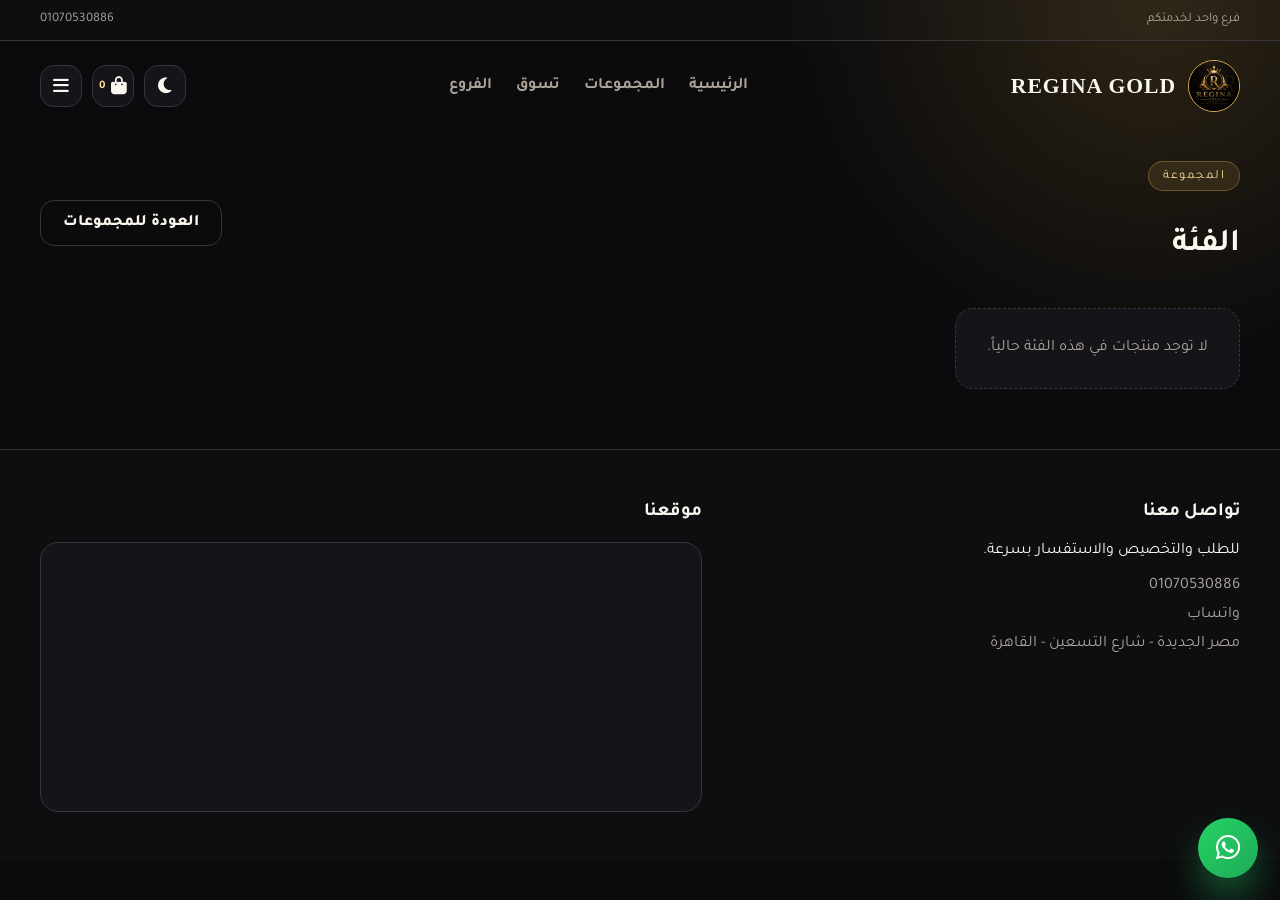
<file: category.html>
<!doctype html>
<html lang="ar" dir="rtl">
<head>
  <meta charset="utf-8">
  <meta name="viewport" content="width=device-width,initial-scale=1">
  <meta name="theme-color" content="#0b0b0d">
  <title>الفئة | Regina Gold</title>
  <link rel="icon" href="0.png">
  <link rel="preconnect" href="https://fonts.googleapis.com">
  <link rel="preconnect" href="https://fonts.gstatic.com" crossorigin>
  <link href="https://fonts.googleapis.com/css2?family=Tajawal:wght@400;500;700&display=swap" rel="stylesheet">
  <link rel="stylesheet" href="https://cdnjs.cloudflare.com/ajax/libs/font-awesome/6.5.2/css/all.min.css" crossorigin="anonymous" referrerpolicy="no-referrer">
  <link rel="stylesheet" href="assets/css/style.css">
  <link rel="stylesheet" href="assets/css/store-extra.css">
</head>
<body>
  <div class="top-bar">
    <div class="container top-inner">
      <span>فرع واحد لخدمتكم</span>
      <a href="tel:01070530886">01070530886</a>
    </div>
  </div>

  <header class="container header">
    <a class="brand" href="index.html" aria-label="الرئيسية">
      <img src="0.png" alt="Regina Gold logo">
      <span>REGINA GOLD</span>
    </a>

    <nav class="main-nav" aria-label="التنقل الرئيسي">
      <a href="index.html#home">الرئيسية</a>
      <a href="index.html#collections">المجموعات</a>
      <a href="index.html#collections">تسوق</a>
      <a href="index.html#contact">الفروع</a>
    </nav>

    <div class="header-actions">
      <button class="icon-btn theme-btn" id="theme" aria-label="تبديل المظهر"><i class="fa-solid fa-moon"></i></button>
      <button class="icon-btn cart-btn" id="cartButton" aria-label="السلة"><i class="fa-solid fa-bag-shopping"></i> <b id="cartCount">0</b></button>
      <button class="icon-btn menu-btn" id="menu" aria-label="القائمة"><i class="fa-solid fa-bars"></i></button>
    </div>
  </header>

  <aside class="side-panel" id="side">
    <button class="close" data-sideclose aria-label="إغلاق القائمة">×</button>
    <a href="index.html#home">الرئيسية</a>
    <a href="index.html#collections">المجموعات</a>
    <a href="index.html#collections">تسوق الآن</a>
    <a href="index.html#contact">فروع روجينا جولد</a>
  </aside>

  <main class="category-page">
    <div class="container">
      <div class="category-header-page">
        <div>
          <span class="eyebrow">المجموعة</span>
          <h1 id="categoryPageTitle">الفئة</h1>
        </div>
        <a class="btn ghost" href="index.html#collections">العودة للمجموعات</a>
      </div>
      <div class="category-grid" id="categoryProducts"></div>
    </div>
  </main>

  <footer class="site-footer reveal" id="contact">
    <div class="container footer-grid">
      <div>
        <h3>تواصل معنا</h3>
        <p>للطلب والتخصيص والاستفسار بسرعة.</p>
        <ul class="footer-list">
          <li><a href="tel:01070530886">01070530886</a></li>
          <li><a href="https://wa.me/201070530886" target="_blank" rel="noopener">واتساب</a></li>
          <li id="storeAddress">مصر الجديدة - شارع التسعين - القاهرة</li>
        </ul>
      </div>
      <div>
        <h3>موقعنا</h3>
        <div class="map-wrap">
          <iframe id="storeMap" title="موقعنا" loading="lazy" referrerpolicy="no-referrer-when-downgrade" allowfullscreen></iframe>
        </div>
      </div>
    </div>
  </footer>

  <div class="overlay" id="detailModal">
    <div class="dialog">
      <div class="dialog-head">
        <h2 id="detailTitle">تفاصيل المنتج</h2>
        <button class="close" data-close aria-label="إغلاق التفاصيل">×</button>
      </div>
      <img class="detail-main" id="detailImage" alt="">
      <div class="gallery" id="detailGallery"></div>
      <div class="tags" id="detailTags"></div>
      <p class="desc" id="detailDescription"></p>
      <div class="detail-price" id="detailPrice"></div>
      <p class="stock-note" id="detailStock"></p>
      <div class="card-actions">
        <button class="btn" id="detailAdd" type="button">أضف للسلة</button>
        <button class="btn ghost" id="detailBuy" type="button">شراء مباشر</button>
        <button class="btn ghost" id="detailShare" type="button">مشاركة</button>
      </div>
    </div>
  </div>

  <div class="overlay" id="cartModal">
    <div class="dialog cart-dialog">
      <div class="dialog-head">
        <h2>السلة</h2>
        <button class="close" data-close aria-label="إغلاق السلة">×</button>
      </div>
      <div class="cart-items" id="cartItems"></div>
      <div class="cart-footer">
        <strong id="total">الإجمالي: 0 ج.م</strong>
        <button id="checkout" class="btn" type="button">تأكيد الطلب</button>
      </div>
    </div>
  </div>

  <div class="overlay" id="orderModal">
    <div class="dialog order-dialog">
      <div class="dialog-head">
        <h2>تأكيد الطلب</h2>
        <button class="close" data-close aria-label="إغلاق الطلب">×</button>
      </div>
      <form id="orderForm">
        <div class="field full">
          <label>اسم العميل</label>
          <input id="customerName" required placeholder="اسمك بالكامل">
        </div>
        <div class="field">
          <label>رقم الهاتف</label>
          <input id="phone" required type="tel" placeholder="010...">
        </div>
        <div class="field">
          <label>هاتف إضافي</label>
          <input id="secondaryPhone" type="tel" placeholder="اختياري">
        </div>
        <div class="field full">
          <label>البريد الإلكتروني</label>
          <input id="email" type="email" placeholder="اختياري">
        </div>
        <div class="field">
          <label>المحافظة</label>
          <select id="governorate" required>
            <option value="">اختر المحافظة</option>
            <option>القاهرة</option>
            <option>الجيزة</option>
            <option>القليوبية</option>
            <option>الإسكندرية</option>
            <option>أخرى</option>
          </select>
        </div>
        <div class="field">
          <label>المدينة / المنطقة</label>
          <input id="area" required placeholder="مثال: مصر الجديدة">
        </div>
        <div class="field full">
          <label>العنوان بالتفصيل</label>
          <textarea id="address" required placeholder="العنوان الكامل"></textarea>
        </div>
        <div class="field full">
          <label>طريقة الدفع</label>
          <select id="payment" required>
            <option value="الدفع عند الاستلام">الدفع عند الاستلام</option>
            <option value="تحويل بنكي">تحويل بنكي</option>
            <option value="فودافون كاش">فودافون كاش</option>
          </select>
        </div>
        <div class="field full">
          <label>ملاحظات</label>
          <textarea id="notes" placeholder="أي ملاحظات خاصة"></textarea>
        </div>

        <div class="field full">
          <label>المنتجات المختارة</label>
          <p class="mini-intro" id="orderIntro"></p>
        </div>

        <button class="btn" type="submit">إرسال الطلب</button>
      </form>
    </div>
  </div>

  <a class="floating-whatsapp" href="https://wa.me/201070530886" target="_blank" rel="noopener" aria-label="واتساب">
    <i class="fa-brands fa-whatsapp"></i>
  </a>

  <script src="assets/js/config.js"></script>
  <script src="assets/js/app.js"></script>
</body>
</html>
</file>
<file: assets/css/style.css>
﻿:root {
  --bg: #0b0b0d;
  --paper: #151419;
  --card: #1d1b20;
  --text: #fbf7ef;
  --muted: #aca49a;
  --gold: #dcae55;
  --goldlite: #ffe29a;
  --line: #39333a;
  --glass: rgba(21, 20, 25, 0.86);
  --shadow: 0 25px 60px rgba(0,0,0,0.38);
  --radius: 22px;
}

body.light {
  --bg: #f9f6ef;
  --paper: #fffdfa;
  --card: #f3eee5;
  --text: #1d1915;
  --muted: #73695d;
  --gold: #9f6b19;
  --goldlite: #bb8426;
  --line: #e4d9c9;
  --glass: rgba(255, 253, 250, 0.92);
  --shadow: 0 22px 50px rgba(111, 84, 32, 0.12);
}

body.light .header,
body.light .top-bar,
body.light .site-footer,
body.light .category,
body.light .card,
body.light .panel,
body.light .item,
body.light .dialog,
body.light .side-panel,
body.light .perk,
body.light .control,
body.light .field input,
body.light .field select,
body.light .field textarea,
body.light .icon-btn {
  background: var(--paper);
  color: var(--text);
}

body.light .control,
body.light .field input,
body.light .field select,
body.light .field textarea {
  border-color: var(--line);
}

body.light .hero {
  background-image: linear-gradient(135deg, rgba(255,255,255,0.78), rgba(255,255,255,0.52)), url('0.png');
}

body.light .btn.ghost {
  color: var(--text);
  border-color: var(--line);
}

body.light .overlay {
  background: rgba(30, 24, 17, 0.38);
}

* { box-sizing: border-box; }
html { scroll-behavior: smooth; }
html, body {
  width: 100%;
  max-width: 100%;
  overflow-x: hidden;
}

body {
  margin: 0;
  min-height: 100vh;
  background: radial-gradient(circle at 90% 0%, rgba(198, 149, 50, 0.18), transparent 25%), var(--bg);
  color: var(--text);
  font-family: 'Tajawal', Arial, sans-serif;
  transition: background .35s ease, color .35s ease;
}

main {
  width: 100%;
  overflow-x: hidden;
}

a { color: inherit; text-decoration: none; }
button, input, select, textarea { font: inherit; }
button { cursor: pointer; }
img { max-width: 100%; display: block; }

.container { width: min(1200px, calc(100% - 32px)); margin: 0 auto; }

.top-bar {
  border-bottom: 1px solid var(--line);
  background: rgba(255,255,255,0.01);
  color: var(--muted);
  font-size: .82rem;
}

.top-inner {
  display: flex;
  align-items: center;
  justify-content: space-between;
  gap: 16px;
  min-height: 40px;
}

.header {
  display: flex;
  align-items: center;
  justify-content: space-between;
  gap: 18px;
  min-height: 90px;
}

.header-search-wrap {
  position: relative;
  flex: 1;
  max-width: 500px;
  margin-inline: auto;
}

.header-search {
  width: 100%;
  min-height: 48px;
  border-radius: 999px;
  border: 1px solid var(--line);
  background: var(--paper);
  color: var(--text);
  padding: 0 18px;
  outline: none;
}

.search-suggestions {
  position: absolute;
  top: calc(100% + 8px);
  right: 0;
  left: 0;
  background: var(--paper);
  border: 1px solid var(--line);
  border-radius: 16px;
  box-shadow: var(--shadow);
  display: none;
  z-index: 30;
  overflow: hidden;
}

.search-suggestions.show {
  display: block;
}

.search-suggestion,
.suggestion-empty {
  display: block;
  width: 100%;
  text-align: right;
  padding: 12px 14px;
  border: 0;
  background: transparent;
  color: var(--text);
  border-bottom: 1px solid var(--line);
}

.search-suggestion:last-child {
  border-bottom: 0;
}

.search-suggestion:hover {
  background: rgba(220,174,85,0.08);
}

.brand {
  display: inline-flex;
  align-items: center;
  gap: 12px;
  font-weight: 800;
  letter-spacing: 1px;
  font-size: 1.35rem;
  font-family: Georgia, serif;
}

.brand img {
  width: 52px;
  height: 52px;
  object-fit: cover;
  border-radius: 50%;
  border: 1px solid var(--gold);
}

.main-nav {
  display: flex;
  align-items: center;
  gap: 24px;
  font-weight: 700;
}

.main-nav a {
  color: var(--muted);
  transition: color .2s ease;
}

.main-nav a:hover { color: var(--text); }

.header-actions { display: flex; align-items: center; gap: 10px; }

.icon-btn {
  width: 42px;
  height: 42px;
  border-radius: 14px;
  background: var(--paper);
  color: var(--text);
  border: 1px solid var(--line);
  display: inline-flex;
  align-items: center;
  justify-content: center;
  gap: 6px;
  transition: transform .2s ease, border-color .2s ease, background .25s ease, color .25s ease;
}

.icon-btn i {
  font-size: 0.95rem;
  line-height: 1;
}

.icon-btn:hover {
  transform: translateY(-2px);
  border-color: var(--gold);
}

.theme-btn, .cart-btn, .menu-btn {
  min-width: 42px;
  padding: 0 10px;
}

.cart-btn b {
  font-size: 0.72rem;
  color: var(--goldlite);
}

.hero {
  position: relative;
  min-height: 600px;
  display: grid;
  place-items: center;
  text-align: center;
  overflow: hidden;
  border-top: 1px solid var(--line);
  border-bottom: 1px solid var(--line);
  background: linear-gradient(135deg, rgba(8,7,5,0.75), rgba(8,7,5,0.4)), url('0.png') center/cover no-repeat;
}

.hero-overlay {
  position: absolute;
  inset: 0;
  background: radial-gradient(circle at center, rgba(220,174,85,0.18), transparent 35%);
}

.hero-content {
  position: relative;
  z-index: 1;
  max-width: 740px;
  padding: 40px 16px;
}

.eyebrow {
  display: inline-block;
  background: rgba(220,174,85,0.12);
  border: 1px solid rgba(220,174,85,0.35);
  color: var(--goldlite);
  border-radius: 999px;
  padding: 7px 14px;
  font-size: .78rem;
  letter-spacing: 1.5px;
  margin-bottom: 14px;
}

.hero h1 {
  margin: 0 0 16px;
  font-size: clamp(2.5rem, 5vw, 5rem);
  line-height: 1.1;
}

.hero p {
  margin: 0 auto 24px;
  max-width: 620px;
  font-size: 1.1rem;
  color: rgba(255,255,255,0.9);
}

.hero-actions {
  display: flex;
  justify-content: center;
  gap: 12px;
  flex-wrap: wrap;
}

.btn {
  display: inline-flex;
  align-items: center;
  justify-content: center;
  min-height: 46px;
  padding: 0 22px;
  border-radius: 14px;
  border: 1px solid transparent;
  background: linear-gradient(135deg, var(--gold), #f0c574);
  color: #24180a;
  font-weight: 800;
  box-shadow: 0 20px 35px rgba(220, 174, 85, 0.2);
  transition: transform .2s ease, box-shadow .2s ease;
}

.btn:hover { transform: translateY(-2px); }
.btn.ghost {
  background: transparent;
  border-color: var(--line);
  color: var(--text);
  box-shadow: none;
}

.heading {
  display: flex;
  justify-content: space-between;
  align-items: end;
  gap: 16px;
  margin: 28px 0 18px;
}

.heading h2 {
  margin: 0;
  font-size: clamp(1.7rem, 3vw, 2.6rem);
}

.heading p {
  margin: 8px 0 0;
  color: var(--muted);
}

.categories {
  display: flex;
  flex-direction: column;
  gap: 18px;
}

.category-section {
  background: var(--paper);
  border: 1px solid var(--line);
  border-radius: 22px;
  padding: 16px 14px 14px;
  box-shadow: var(--shadow);
}

.category-header {
  display: flex;
  align-items: center;
  justify-content: space-between;
  gap: 14px;
  margin-bottom: 12px;
}

.category-title-wrap {
  display: flex;
  align-items: center;
  gap: 12px;
}

.category-title-wrap h3 {
  margin: 0;
  font-size: 1.2rem;
}

.category-title-wrap small {
  color: var(--muted);
}

.category-title-wrap .icon {
  width: 42px;
  height: 42px;
  display: grid;
  place-items: center;
  background: rgba(220,174,85,0.12);
  border-radius: 14px;
  color: var(--gold);
}

.category-rail-wrap {
  display: grid;
  grid-template-columns: 34px 1fr 34px;
  gap: 8px;
  align-items: center;
}

.category-rail {
  display: flex;
  gap: 12px;
  overflow-x: auto;
  scroll-behavior: smooth;
  padding-bottom: 6px;
  scrollbar-width: thin;
}

.mini-product {
  min-width: 210px;
  background: var(--card);
  border: 1px solid var(--line);
  border-radius: 18px;
  overflow: hidden;
  cursor: pointer;
}

.mini-product img {
  width: 100%;
  height: 160px;
  object-fit: cover;
}

.mini-product-body {
  padding: 10px 12px 12px;
}

.mini-product-body h4 {
  margin: 0 0 4px;
  font-size: 1rem;
}

.mini-product-body p {
  margin: 0;
  color: var(--goldlite);
  font-weight: 700;
}

.empty-mini {
  min-width: 210px;
  display: grid;
  place-items: center;
  min-height: 150px;
  color: var(--muted);
  border: 1px dashed var(--line);
  border-radius: 18px;
}

.rail-button {
  width: 34px;
  height: 34px;
  border-radius: 12px;
  border: 1px solid var(--line);
  background: var(--paper);
  color: var(--text);
  font-size: 1.6rem;
}

.small-btn {
  min-height: 36px;
  padding: 0 12px;
  font-size: 0.8rem;
}

.experiences {
  display: grid;
  grid-template-columns: repeat(5, minmax(0, 1fr));
  gap: 12px;
  margin-top: 30px;
  margin-bottom: 42px;
}

.experience-item {
  background: transparent;
  border: 1px solid var(--line);
  border-radius: 16px;
  padding: 16px 12px;
  text-align: center;
  color: var(--text);
  font-weight: 600;
  min-height: 90px;
  display: flex;
  align-items: center;
  justify-content: center;
  line-height: 1.7;
}

.category:hover {
  transform: translateY(-6px);
  border-color: rgba(220,174,85,0.6);
  box-shadow: var(--shadow);
}

.category .icon {
  width: 44px;
  height: 44px;
  display: grid;
  place-items: center;
  background: rgba(220,174,85,0.12);
  border-radius: 14px;
  color: var(--gold);
}

.shop-tools {
  margin-bottom: 20px;
}

.filter-toggle {
  display: none;
  margin-bottom: 12px;
  background: var(--paper);
  color: var(--text);
  border: 1px solid var(--line);
  border-radius: 12px;
  padding: 10px 16px;
}

.controls {
  display: grid;
  grid-template-columns: 2fr 1fr 1fr 1fr;
  gap: 12px;
}

.control {
  width: 100%;
  min-height: 48px;
  background: var(--paper);
  color: var(--text);
  border: 1px solid var(--line);
  border-radius: 14px;
  padding: 0 14px;
}

.floating-whatsapp {
  position: fixed;
  right: 22px;
  bottom: 22px;
  width: 60px;
  height: 60px;
  border-radius: 50%;
  background: linear-gradient(135deg, #25d366, #1faa57);
  color: white;
  display: grid;
  place-items: center;
  box-shadow: 0 20px 35px rgba(37, 211, 102, 0.35);
  z-index: 1000;
  font-size: 28px;
}

.floating-facebook {
  position: fixed;
  right: 22px;
  bottom: 96px;
  width: 60px;
  height: 60px;
  border-radius: 50%;
  background: linear-gradient(135deg, #1877f2, #0b5fd1);
  color: white;
  display: grid;
  place-items: center;
  box-shadow: 0 20px 35px rgba(24, 119, 242, 0.32);
  z-index: 1000;
  font-size: 26px;
}

.floating-whatsapp:hover,
.floating-facebook:hover {
  transform: translateY(-2px);
}

.products {
  display: grid;
  grid-template-columns: repeat(4, minmax(0, 1fr));
  gap: 20px;
}

.reviews {
  display: grid;
  grid-template-columns: repeat(3, minmax(0, 1fr));
  gap: 18px;
  margin-bottom: 30px;
}

.review-card {
  background: var(--paper);
  border: 1px solid var(--line);
  border-radius: 18px;
  padding: 14px 12px;
  box-shadow: var(--shadow);
  font-size: 0.82rem;
}

.review-card p {
  margin: 0;
  line-height: 1.8;
  font-size: 0.8rem;
}

.review-top {
  display: flex;
  align-items: center;
  justify-content: space-between;
  gap: 12px;
  margin-bottom: 12px;
}

.review-user {
  display: flex;
  align-items: center;
  gap: 10px;
}

.review-avatar {
  width: 38px;
  height: 38px;
  border-radius: 50%;
  background: rgba(220,174,85,0.12);
  color: var(--gold);
  display: grid;
  place-items: center;
  font-weight: 700;
}

.review-rating {
  color: var(--gold);
  font-size: 1rem;
  letter-spacing: 1px;
}

.category-page {
  padding: 30px 0 60px;
}

.category-header-page {
  display: flex;
  align-items: center;
  justify-content: space-between;
  gap: 18px;
  margin-bottom: 22px;
}

.category-grid {
  display: grid;
  grid-template-columns: repeat(4, minmax(0, 1fr));
  gap: 20px;
}

.category-page .card {
  background: var(--paper);
}

.category-page .empty {
  background: var(--paper);
  border: 1px dashed var(--line);
  border-radius: 18px;
  padding: 30px;
  text-align: center;
  color: var(--muted);
}

.card {
  position: relative;
  background: rgba(255,255,255,0.01);
  border: 1px solid var(--line);
  border-radius: 24px;
  overflow: hidden;
  transition: transform .35s ease, border-color .35s ease, box-shadow .35s ease;
}

.card:hover {
  transform: translateY(-8px);
  border-color: rgba(220,174,85,0.6);
  box-shadow: var(--shadow);
}

.card img {
  width: 100%;
  height: 260px;
  object-fit: cover;
  transition: transform .45s ease;
}

.card:hover img { transform: scale(1.04); }

.card-body { padding: 16px; }

.tags {
  display: flex;
  gap: 8px;
  flex-wrap: wrap;
  margin-bottom: 10px;
}

.tag {
  display: inline-flex;
  align-items: center;
  padding: 7px 10px;
  border-radius: 999px;
  background: rgba(220,174,85,0.12);
  border: 1px solid rgba(220,174,85,0.2);
  color: var(--goldlite);
  font-size: .74rem;
}

.card h3 {
  margin: 0 0 8px;
  font-size: 1.12rem;
}

.desc {
  margin: 0 0 12px;
  color: var(--muted);
  font-size: .9rem;
  line-height: 1.8;
  min-height: 58px;
}

.price {
  display: flex;
  align-items: baseline;
  gap: 10px;
  flex-wrap: wrap;
  color: var(--goldlite);
  font-size: 1.25rem;
  font-weight: 800;
  margin-bottom: 12px;
}

.old-price {
  text-decoration: line-through;
  color: var(--muted);
  font-size: .9rem;
  font-weight: 600;
}

.card-actions {
  display: flex;
  gap: 10px;
  flex-wrap: wrap;
}

.card-actions .btn {
  flex: 1 1 140px;
}

.experiences {
  display: grid;
  grid-template-columns: repeat(5, minmax(0, 1fr));
  gap: 12px;
  margin-top: 30px;
  margin-bottom: 42px;
}

.experience-item {
  background: rgba(220,174,85,0.03);
  border: 1px solid var(--line);
  border-radius: 16px;
  padding: 16px 12px;
  text-align: center;
  color: var(--text);
  font-weight: 600;
  min-height: 90px;
  display: flex;
  align-items: center;
  justify-content: center;
  line-height: 1.7;
}

.social-proof {
  display: grid;
  grid-template-columns: repeat(5, minmax(0, 1fr));
  gap: 12px;
  margin: 10px auto 32px;
}

.social-proof-item {
  display: flex;
  align-items: center;
  justify-content: center;
  gap: 8px;
  min-height: 86px;
  border: 1px solid var(--line);
  border-radius: 18px;
  background: rgba(255,255,255,0.02);
  color: var(--text);
  font-weight: 700;
  text-align: center;
  padding: 10px 12px;
}

.social-proof-item span {
  font-size: 1.4rem;
}

.follow-banner {
  display: flex;
  align-items: center;
  justify-content: space-between;
  gap: 18px;
  padding: 20px 24px;
  background: linear-gradient(135deg, rgba(220,174,85,0.09), rgba(255,255,255,0.02));
  border: 1px solid var(--line);
  border-radius: 22px;
  margin: 8px auto 42px;
}

.follow-banner h3 {
  margin: 8px 0 0;
  font-size: clamp(1.2rem, 2vw, 1.8rem);
}

.site-footer {
  background: rgba(255,255,255,0.01);
  border-top: 1px solid var(--line);
  padding: 32px 0 48px;
}

.footer-grid {
  display: grid;
  grid-template-columns: 1fr 1.3fr;
  gap: 28px;
}

.footer-list {
  list-style: none;
  padding: 0;
  margin: 16px 0 0;
  display: grid;
  gap: 10px;
  color: var(--muted);
}

.map-wrap {
  border-radius: 18px;
  overflow: hidden;
  border: 1px solid var(--line);
  min-height: 260px;
  background: var(--paper);
}

.map-wrap iframe {
  width: 100%;
  min-height: 260px;
  border: 0;
}

.overlay {
  position: fixed;
  inset: 0;
  background: rgba(0,0,0,0.62);
  display: none;
  place-items: center;
  padding: 18px;
  z-index: 100;
}

.overlay.show {
  display: grid;
}

.dialog {
  width: min(620px, 100%);
  max-height: 90vh;
  overflow: auto;
  background: var(--paper);
  border: 1px solid var(--line);
  border-radius: 26px;
  padding: 20px;
  box-shadow: var(--shadow);
}

.dialog-head {
  display: flex;
  align-items: center;
  justify-content: space-between;
  gap: 12px;
}

.share-dialog {
  width: min(420px, 100%);
}

.share-options {
  display: grid;
  gap: 10px;
  margin-top: 18px;
}

.close {
  width: 38px;
  height: 38px;
  border-radius: 12px;
  border: 1px solid var(--line);
  background: transparent;
  color: var(--text);
  font-size: 1.5rem;
}

.cart-dialog, .order-dialog { width: min(620px, 100%); }

.cart-row {
  display: flex;
  justify-content: space-between;
  align-items: center;
  gap: 16px;
  padding: 12px 0;
  border-bottom: 1px solid var(--line);
}

.cart-footer {
  display: flex;
  justify-content: space-between;
  align-items: center;
  gap: 16px;
  margin-top: 18px;
  padding-top: 12px;
  border-top: 1px solid var(--line);
}

.cart-quantity {
  display: inline-flex;
  align-items: center;
  gap: 8px;
  margin-top: 8px;
}

.cart-quantity button {
  width: 28px;
  height: 28px;
  border-radius: 8px;
  background: var(--paper);
  border: 1px solid var(--line);
  color: var(--text);
}

.field {
  display: flex;
  flex-direction: column;
  gap: 8px;
  margin-bottom: 14px;
}

.field label { color: var(--muted); font-weight: 700; }
.field input, .field select, .field textarea {
  width: 100%;
  border: 1px solid var(--line);
  border-radius: 14px;
  background: rgba(255, 255, 255, 0.01);
  color: var(--text);
  padding: 12px 14px;
}

.field textarea { min-height: 120px; resize: vertical; }

.mini-intro {
  color: var(--muted);
  margin: 0;
  line-height: 1.8;
}

.detail-main {
  width: 100%;
  height: 360px;
  object-fit: cover;
  border-radius: 18px;
  margin-top: 18px;
  border: 1px solid var(--line);
  transition: opacity .45s ease, transform .45s ease;
  animation: detailImageFade .45s ease;
}

.gallery {
  display: grid;
  grid-template-columns: repeat(3, minmax(0, 1fr));
  gap: 10px;
  margin: 16px 0;
}

.gallery img {
  width: 100%;
  height: 90px;
  object-fit: cover;
  border-radius: 12px;
  border: 1px solid var(--line);
  transition: transform .25s ease, border-color .25s ease, opacity .25s ease;
  cursor: pointer;
}

.gallery img.active {
  border-color: var(--highlight);
  opacity: 1;
  transform: scale(1.02);
}

@keyframes detailImageFade {
  from { opacity: 0.3; transform: scale(0.98); }
  to { opacity: 1; transform: scale(1); }
}

#detailTags { margin-bottom: 14px; }
#detailDescription { color: var(--muted); line-height: 1.9; white-space: pre-line; }
#detailPrice { margin: 16px 0; }

.desc { white-space: pre-line; }

.reveal {
  opacity: 0;
  transform: translateY(24px);
  transition: opacity .7s ease, transform .7s ease;
}

.reveal.visible {
  opacity: 1;
  transform: translateY(0);
}

.empty {
  background: var(--paper);
  border: 1px dashed var(--line);
  border-radius: 20px;
  padding: 30px 20px;
  text-align: center;
  color: var(--muted);
}

.side-panel {
  position: fixed;
  top: 0;
  right: 0;
  width: min(320px, 85vw);
  height: 100vh;
  background: var(--paper);
  border-left: 1px solid var(--line);
  z-index: 30;
  padding: 24px 18px;
  transform: translateX(120%);
  transition: transform .3s ease;
  display: grid;
  gap: 16px;
}

.side-panel.open { transform: translateX(0); }

@media (max-width: 980px) {
  .products { grid-template-columns: repeat(2, minmax(0, 1fr)); }
  .categories { grid-template-columns: repeat(3, minmax(0, 1fr)); }
  .experiences { grid-template-columns: repeat(3, minmax(0, 1fr)); }
}

@media (max-width: 760px) {
  .container { width: min(100%, calc(100% - 18px)); }
  .main-nav { display: none; }
  .products, .categories, .experiences, .footer-grid { grid-template-columns: 1fr; }
  .brand span { font-size: 1rem; }
  .hero {
    min-height: calc(100svh - 110px);
    padding-top: 10px;
    padding-bottom: 10px;
  }
  .header {
    min-height: 78px;
    gap: 10px;
    padding-top: 8px;
    padding-bottom: 8px;
    display: flex;
    flex-wrap: wrap;
    align-items: center;
  }
  .top-inner { justify-content: center; }
  .header-search-wrap {
    order: 4;
    width: 100%;
    max-width: none;
    flex-basis: 100%;
    margin-top: 4px;
  }
  .header-actions { margin-inline-start: auto; }
  .card img { height: clamp(200px, 42vw, 260px); }
  .card-body { padding: 14px; }
  .card-actions { display: grid; grid-template-columns: 1fr 1fr; }
  .card-actions .btn { flex: 1 1 auto; min-width: 0; }
  .mini-product { min-width: 170px; }
  .mini-product img { height: 135px; }
  .category-section { padding: 12px 10px 12px; }
  .category-header { align-items: flex-start; }

  .category-page {
    padding-top: 18px;
  }

  .category-header-page {
    flex-direction: column;
    align-items: flex-start;
    gap: 10px;
  }

  .category-grid {
    grid-template-columns: repeat(2, minmax(0, 1fr));
    gap: 14px;
  }

  .category-page .card img {
    height: clamp(180px, 35vw, 230px);
  }

  .category-page .card-body {
    padding: 12px;
  }

  .category-page .card h3 {
    font-size: 1rem;
  }

  .category-page .desc {
    min-height: 42px;
    font-size: 0.82rem;
    line-height: 1.7;
  }

  .category-page .card-actions {
    display: grid;
    grid-template-columns: 1fr 1fr;
    gap: 8px;
  }

  .category-page .card-actions .btn {
    flex: none;
    width: 100%;
    min-width: 0;
  }
}

@media (max-width: 480px) {
  .category-grid { grid-template-columns: 1fr; }
  .category-page .card img { height: clamp(210px, 52vw, 260px); }
  .hero h1 {
    font-size: clamp(2rem, 9vw, 3.1rem);
  }
  .hero p {
    font-size: 0.96rem;
    line-height: 1.8;
  }
  .hero-actions {
    flex-direction: column;
    width: min(100%, 280px);
    margin: 0 auto;
  }
  .hero-actions .btn {
    width: 100%;
  }
  .card-actions {
    grid-template-columns: 1fr;
  }
  .category-rail-wrap {
    grid-template-columns: 1fr;
  }
  .rail-button {
    display: none;
  }
  .category-rail {
    padding-bottom: 2px;
  }
  .gallery {
    grid-template-columns: repeat(3, minmax(0, 1fr));
  }
}
</file>
<file: assets/css/store-extra.css>
.whatsapp-float{position:fixed;z-index:25;bottom:22px;left:20px;width:57px;height:57px;border-radius:50%;display:grid;place-items:center;background:#25d366;color:#fff;box-shadow:0 12px 28px #25d36666;transition:.25s}.whatsapp-float:hover{transform:scale(1.09) translateY(-3px)}.whatsapp-float svg{width:29px;height:29px;fill:currentColor}.card{cursor:pointer;position:relative;overflow:hidden;transition:transform .35s,box-shadow .35s,border-color .35s;animation:cardEnter .7s cubic-bezier(.16,1,.3,1) both}.card:nth-child(2){animation-delay:.09s}.card:nth-child(3){animation-delay:.18s}.card:hover{transform:translateY(-9px);border-color:var(--gold);box-shadow:0 25px 45px #0000003d}.card img{transition:transform .55s ease,filter .35s}.card:hover img{transform:scale(1.065);filter:saturate(1.1)}.card .card-actions{cursor:default}.gallery{display:grid;grid-template-columns:repeat(3,1fr);gap:9px;margin:15px 0}.gallery img{width:100%;aspect-ratio:1;border-radius:12px;object-fit:cover;cursor:pointer}.detail-main{width:100%;max-height:370px;object-fit:cover;border-radius:16px}.detail-price{font-size:1.35rem;color:var(--goldlite);font-weight:700;margin:16px 0}.old-price{text-decoration:line-through;color:var(--muted);font-size:.9rem;margin-inline-start:8px}.stock-note{font-size:.86rem;color:var(--muted)}.category{animation:categoryEnter .55s ease both}.category:nth-child(2n){animation-delay:.08s}.category .icon i{font-size:25px}.header-actions i,.perk i{font-size:18px}.perk>span{color:var(--gold);font-size:21px}.cart-quantity{display:flex;gap:7px;align-items:center;justify-content:end;flex-wrap:wrap}.cart-quantity button{border:1px solid var(--line);border-radius:8px;background:var(--paper);color:var(--text);min-width:26px;height:26px;font-weight:700}.overlay.show .dialog{animation:dialogIn .35s cubic-bezier(.16,1,.3,1) both}body.light .hero{background-image:linear-gradient(#ffffffa8,#ffffff85),url('../../0-light.png')!important}body.light .hero p{color:#47371d}body.light .hero h1{color:#2d230f}@keyframes cardEnter{from{opacity:0;transform:translateY(28px) scale(.97)}to{opacity:1;transform:translateY(0) scale(1)}}@keyframes categoryEnter{from{opacity:0;transform:translateY(15px)}to{opacity:1;transform:none}}@keyframes dialogIn{from{opacity:0;transform:translateY(22px) scale(.96)}to{opacity:1;transform:none}}@media(prefers-reduced-motion:reduce){*,*:before,*:after{animation-duration:.01ms!important;transition-duration:.01ms!important}}
</file>
